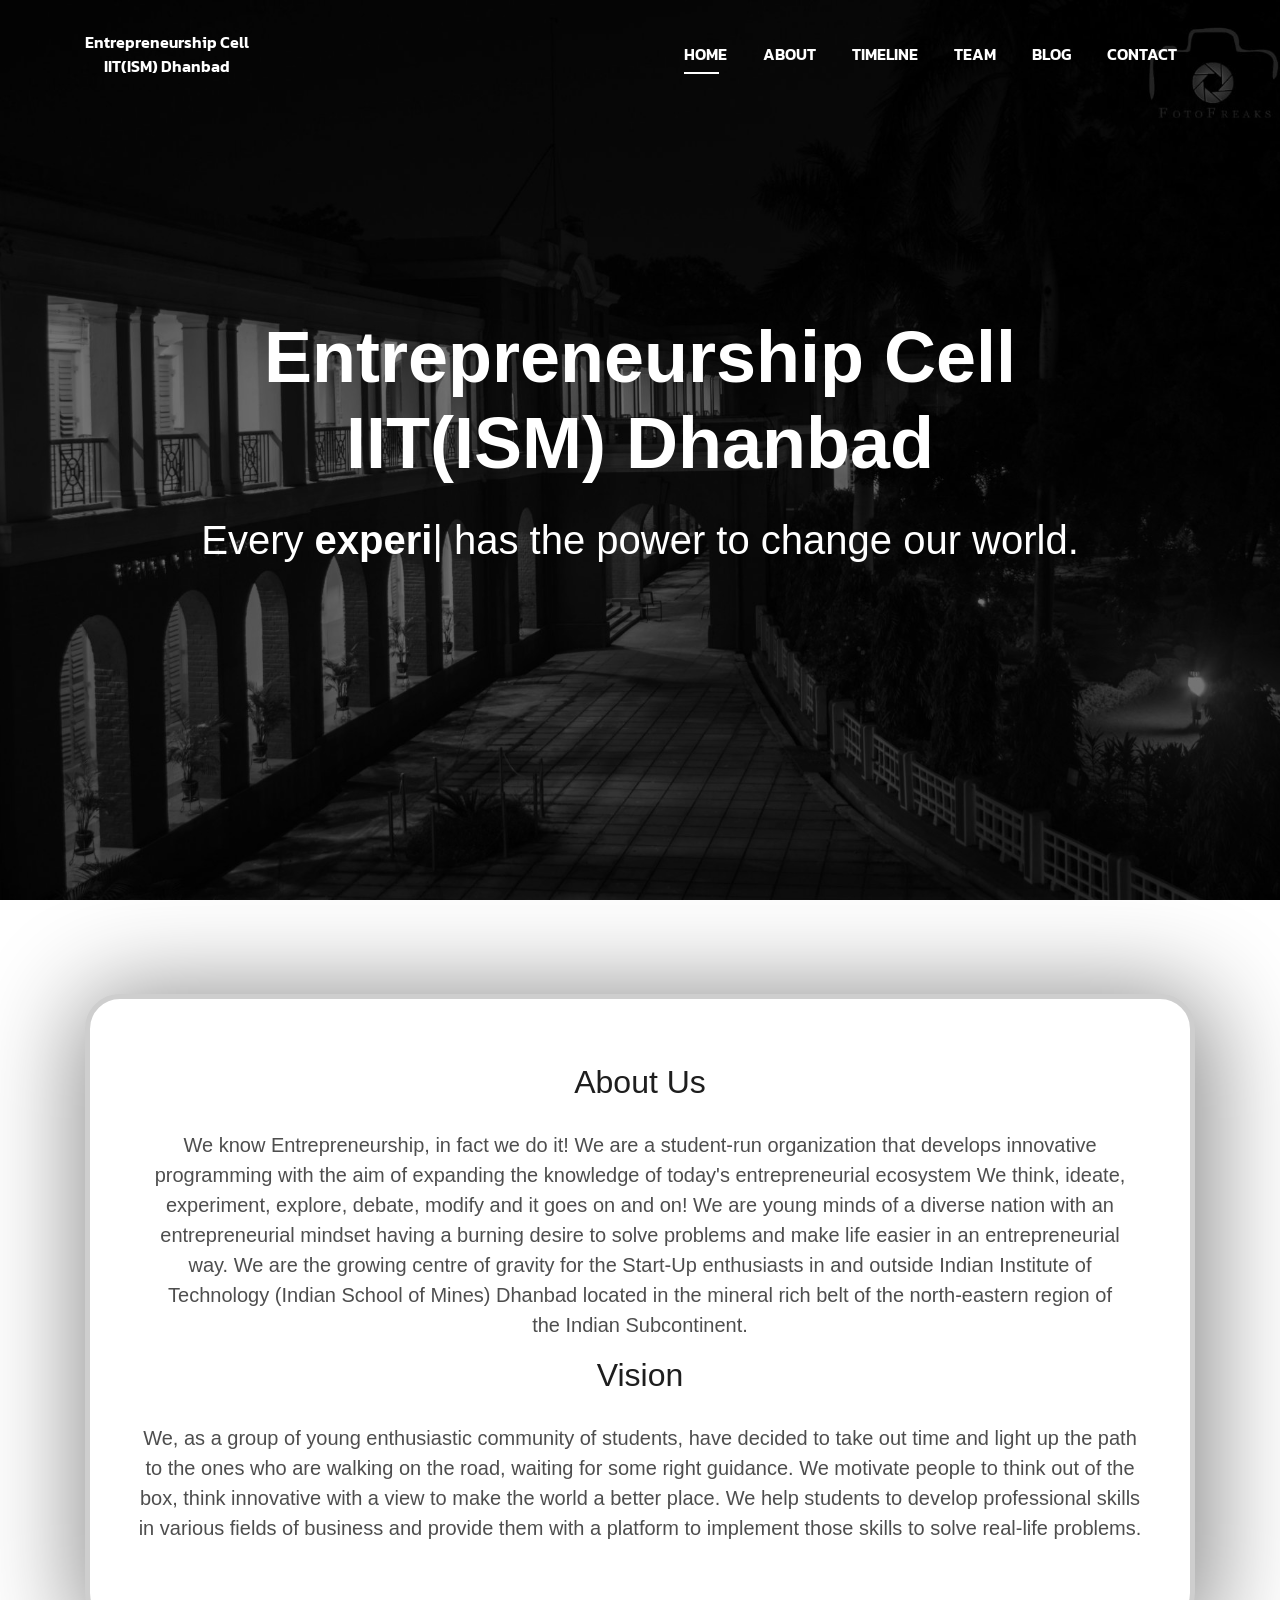
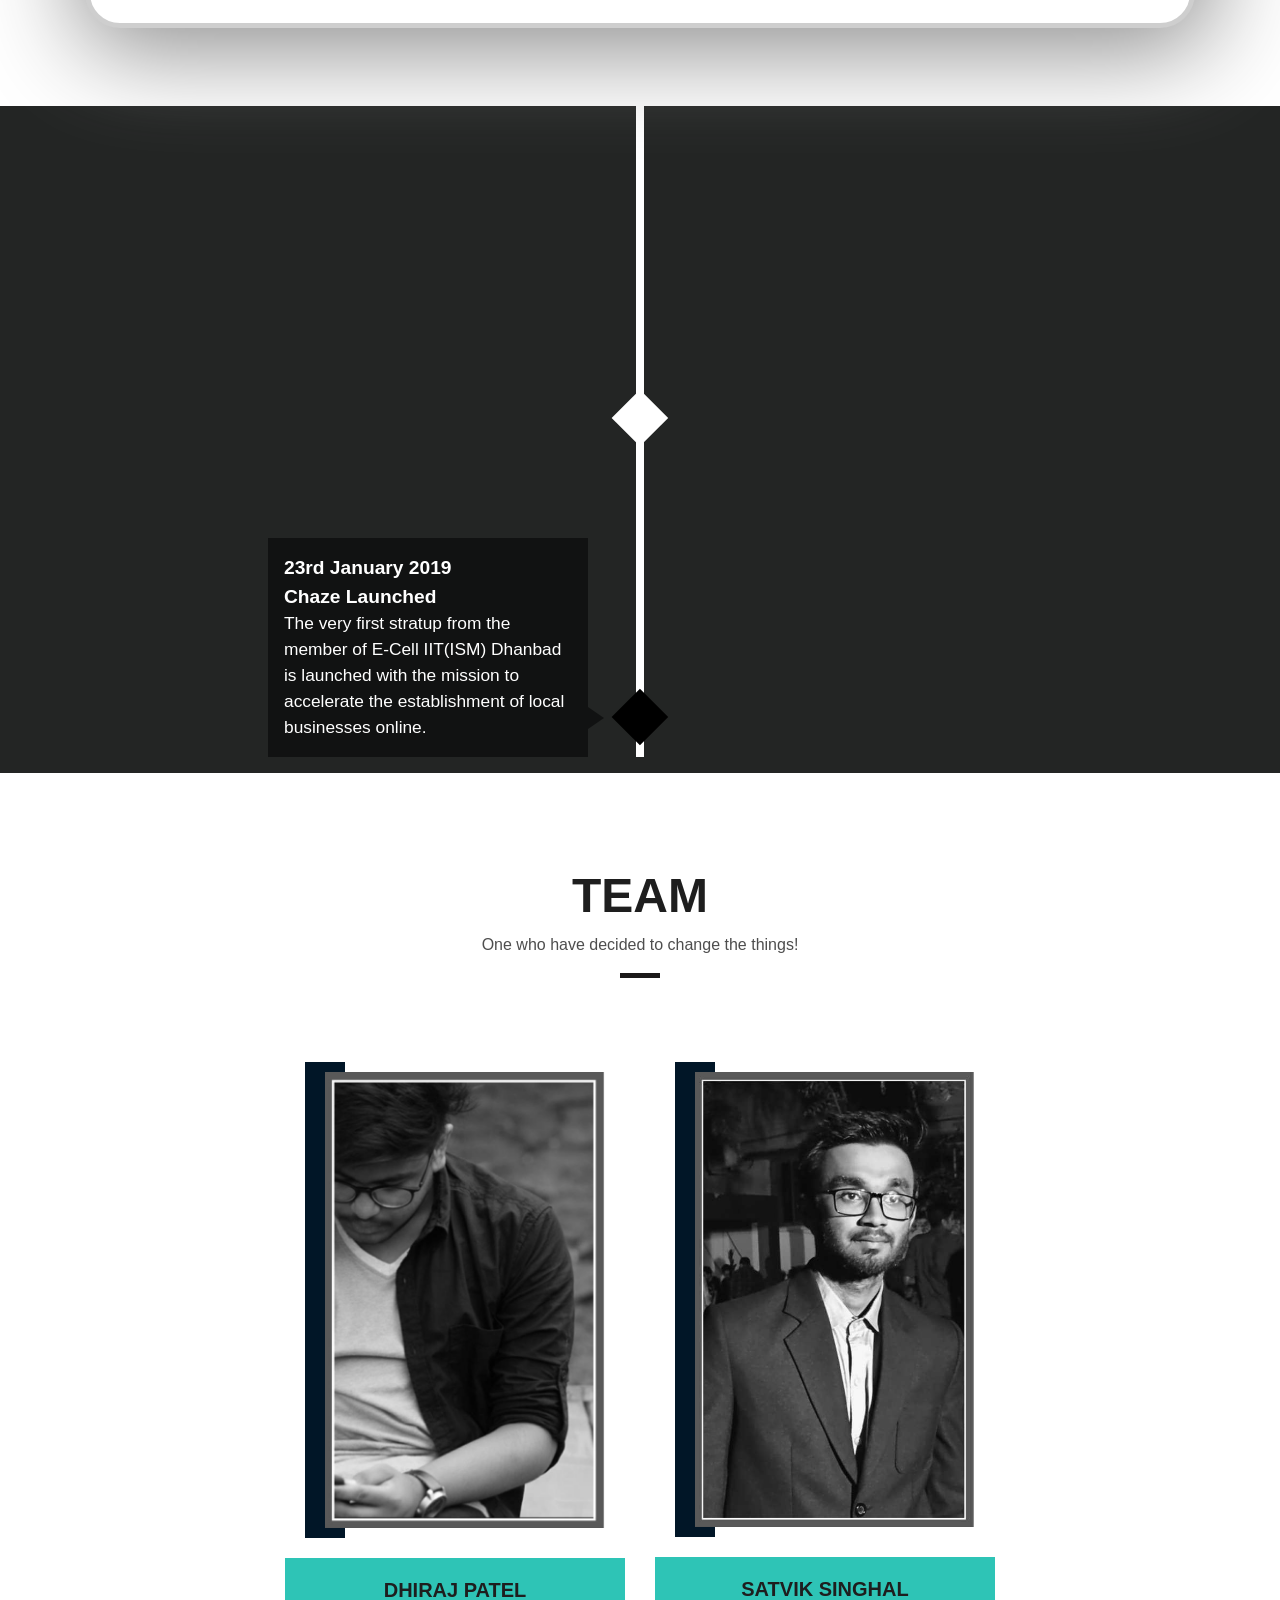
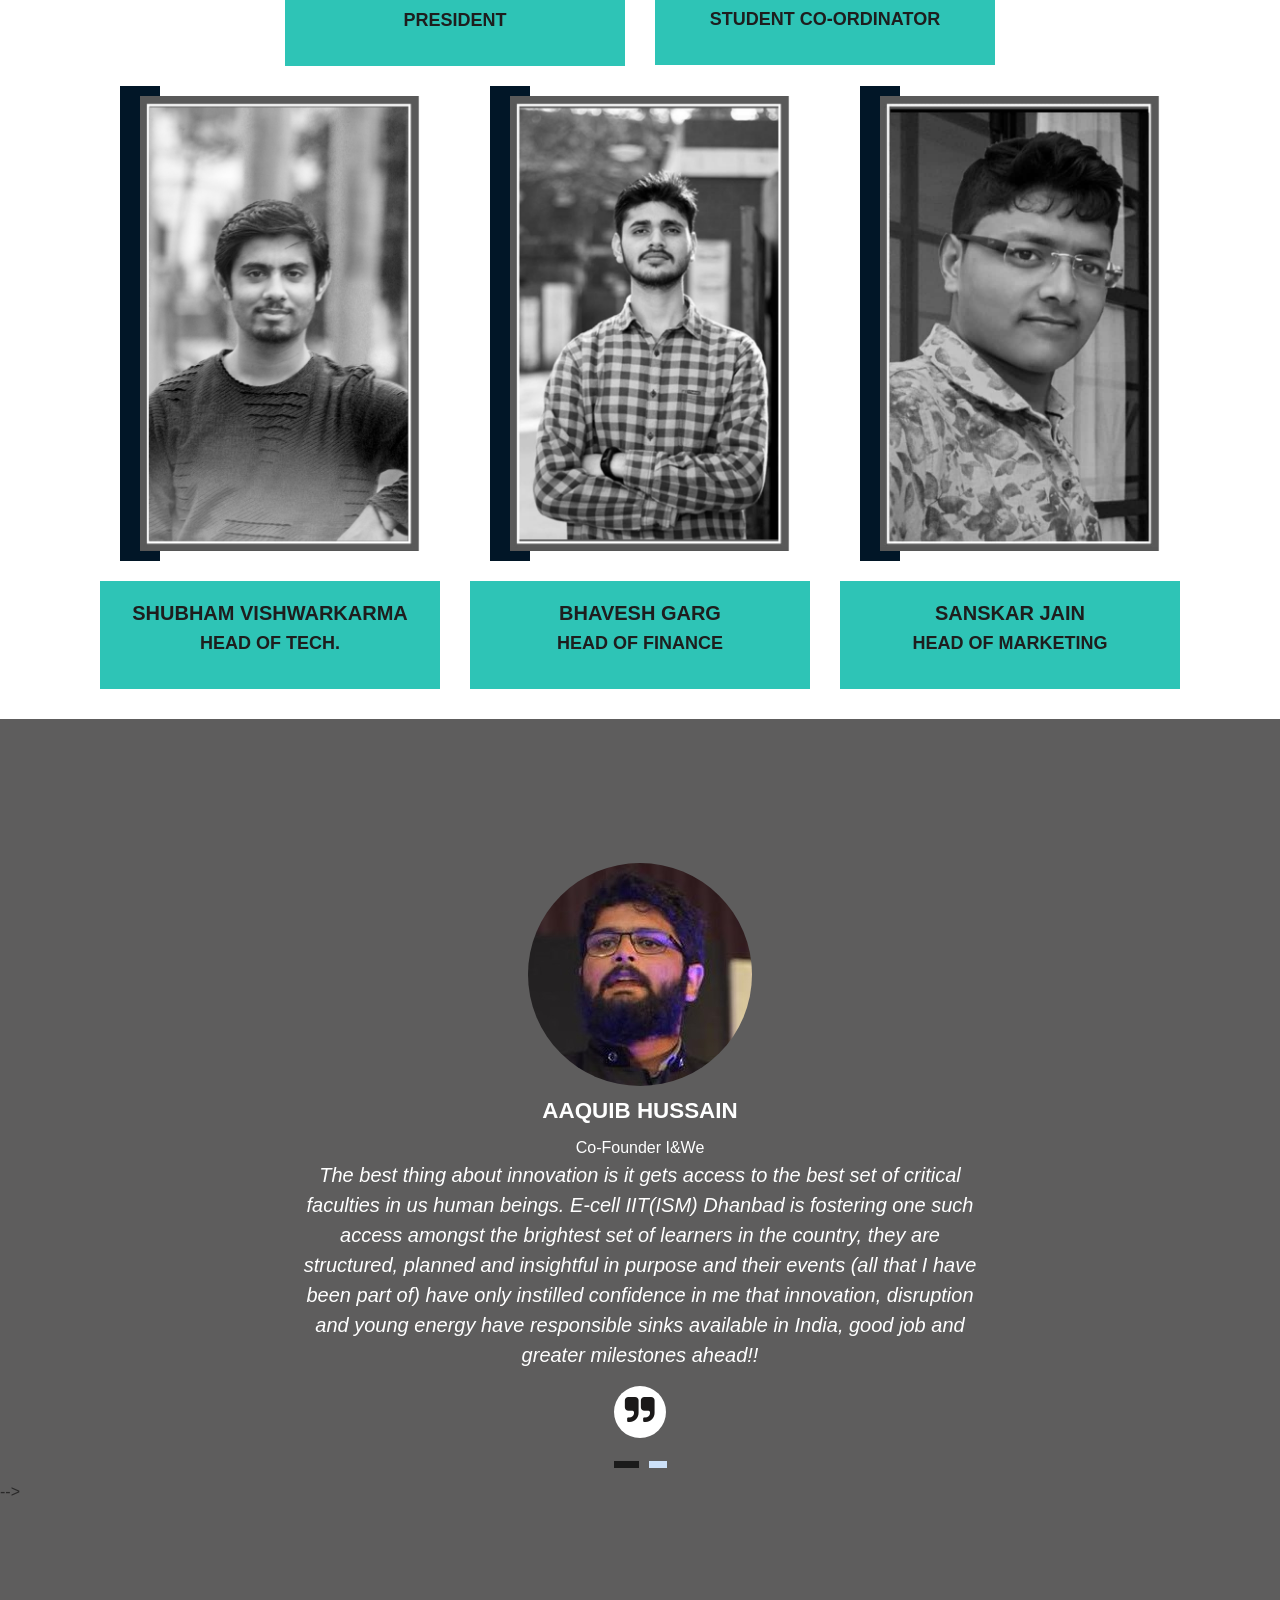
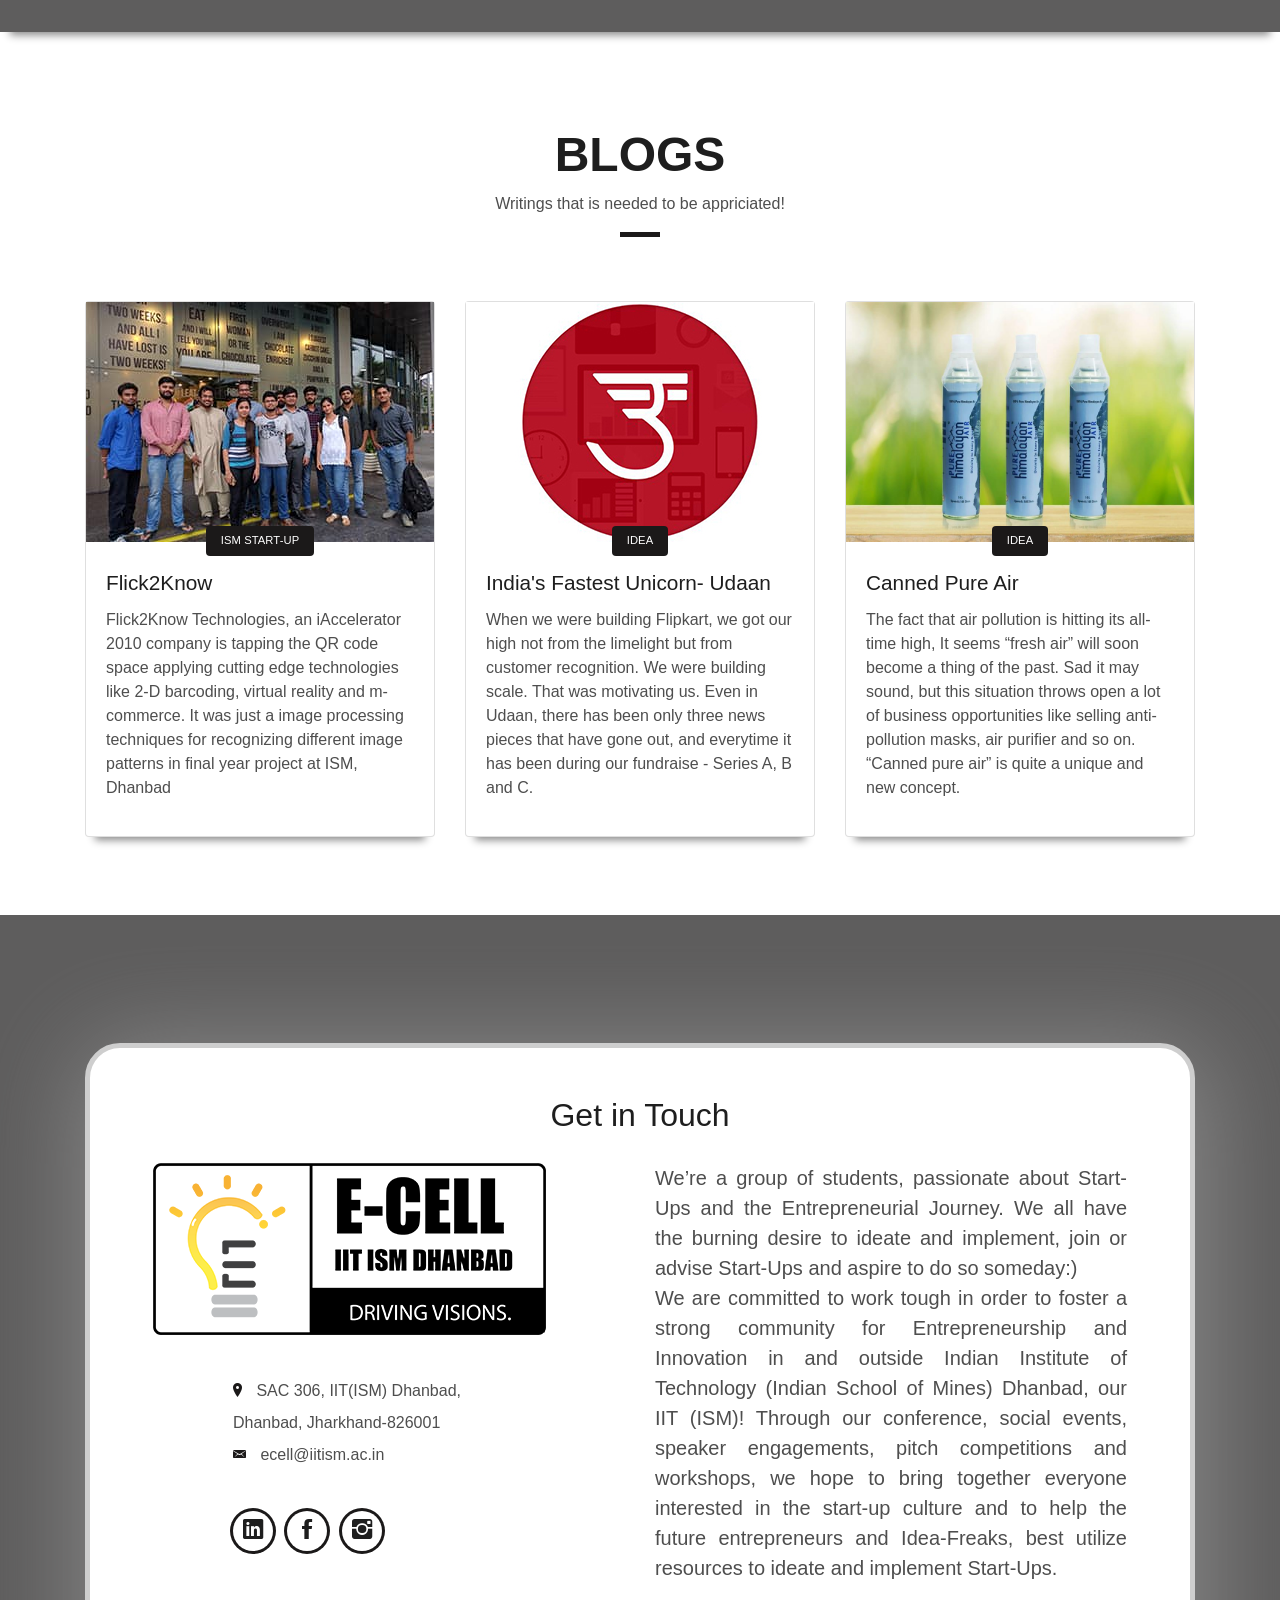
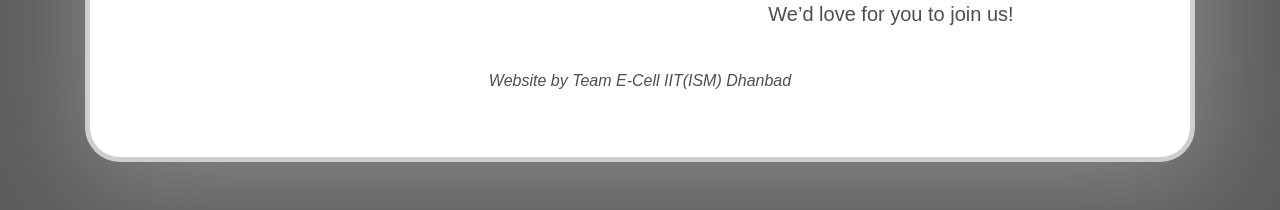
<file: 1.html>
<!DOCTYPE html>
<html lang="en">
<head>
  <meta charset="utf-8">
  <title>E-Cell IIT(ISM) Dhanbad</title>
  <meta content="width=device-width, initial-scale=1.0" name="viewport">
  <meta content="" name="keywords">
  <meta content="" name="description">
  <link href="https://fonts.googleapis.com/css?family=Kanit" rel="stylesheet">
  <link href="img/logo1.jpg" rel="icon">
  <link href="img/apple-touch-icon.png" rel="apple-touch-icon">
  <link href="lib/bootstrap/css/bootstrap.min.css" rel="stylesheet">
  <link href="lib/font-awesome/css/font-awesome.min.css" rel="stylesheet">
  <link href="lib/animate/animate.min.css" rel="stylesheet">
  <link href="lib/ionicons/css/ionicons.min.css" rel="stylesheet">
  <link href="lib/owlcarousel/assets/owl.carousel.min.css" rel="stylesheet">
  <link href="lib/lightbox/css/lightbox.min.css" rel="stylesheet">
  <link href="css/style1.css" rel="stylesheet">


</head>

<body id="page-top">

  <!--/ Nav Star /-->
  <nav class="navbar navbar-b navbar-trans navbar-expand-md fixed-top" id="mainNav">
    <div class="container">
      <a class="navbar-brand js-scroll" href="#page-top">Entrepreneurship Cell<br>IIT(ISM) Dhanbad</a>
      <button class="navbar-toggler collapsed" type="button" data-toggle="collapse" data-target="#navbarDefault"
        aria-controls="navbarDefault" aria-expanded="false" aria-label="Toggle navigation">
        <span></span>
        <span></span>
        <span></span>
      </button>
      <div class="navbar-collapse collapse justify-content-end" id="navbarDefault">
        <ul class="navbar-nav">
          <li class="nav-item">
            <a class="nav-link js-scroll active" href="#home">Home</a>
          </li>
          <li class="nav-item">
            <a class="nav-link js-scroll" href="#about">About</a>
          </li>
          <li class="nav-item">
            <a class="nav-link js-scroll" href="#service">Timeline</a>
          </li>
          <li class="nav-item">
            <a class="nav-link js-scroll" href="#team">Team</a>
          </li>
          <li class="nav-item">
            <a class="nav-link js-scroll" href="#blog">Blog</a>
          </li>
          <li class="nav-item">
            <a class="nav-link js-scroll" href="#contact">Contact</a>
          </li>
        </ul>
      </div>
    </div>
  </nav>
  <!--/ Nav End /-->

  <!--/ Intro Skew Star /-->
  <section id="home">
  <div class="intro route bg-image" style="background-image: url(img/00.jpg)">
    <div class="overlay-itro"></div>
    <div class="intro-content display-table">
      <div class="table-cell">
        <div class="container">
          <!--<p class="display-6 color-d">Hello, world!</p>-->
          <h1 class="intro-title mb-4">Entrepreneurship Cell<br>IIT(ISM) Dhanbad</h1>
          
          <p class="intro-subtitle">Every <span class="text-slider-items">experiment, question, failure, idea</span><strong class="text-slider"></strong> has the power to change our world.</p>
          <!-- <p class="pt-3"><a class="btn btn-primary btn js-scroll px-4" href="#about" role="button">Learn More</a></p> -->
        </div>
      </div>
    </div>
  </div>
</section>
  <!--/ Intro Skew End /-->

  <section id="about" class="about-mf sect-pt4 route">
    <div class="container">
      <div class="row">
        <div class="col-sm-12">
          <div class="box-shadow-full">
            
              <div class="col-md-12">
                <div class="about-me pt-4 pt-md-0">
                  <div class="title-box-2">
                    <h5 class="title-left">
                      About Us
                    </h5>
                  </div>
                  <p class="lead" style="text-align: center;">We know Entrepreneurship, in fact we do it! 
We are a student-run organization that develops innovative programming with the aim of expanding the knowledge of today's entrepreneurial ecosystem We think, ideate, experiment, explore, debate, modify and it goes on and on! We are young minds of a diverse nation with an entrepreneurial mindset having a burning desire to solve problems and make life easier in an entrepreneurial way. We are the growing centre of gravity for the Start-Up enthusiasts in and outside Indian Institute of Technology (Indian School of Mines) Dhanbad located in the mineral rich belt of the north-eastern region of the Indian Subcontinent.

                  </p>
                  
                </div>
              </div>
              <div class="about-me pt-4 pt-md-0">
                  <div class="title-box-2">
                    <h5 class="title-left">
                      Vision
                    </h5>
                  </div>
            
                  <p class="lead" style="text-align: center;">
                   We, as a group of young enthusiastic community of students, have decided to take out time and light up the path to the ones who are walking on the road, waiting for some right guidance. We motivate people to think out of the box, think innovative with a view to make the world a better place. We help students to develop professional skills in various fields of business and provide them with a platform to implement those skills to solve real-life problems.
                  </p>
                </div>
              </div>
            </div>
          </div>
        </div>
      </div>
    </div>
  </section>

  <!--/ Section Services Star /-->
  

      <!--<div class="row">
        <div class="col-md-4">
          <div class="service-box">
            <div class="service-ico">
             <center><img src="img/6.gif" style="border-radius: 50%;"></center>
            </div>
            <div class="service-content">
              <h2 class="s-title">BIZATHON</h2>
              <p class="s-description text-center">
                Bizathon is an flagship event if Techno-Managerial Fiesta of IIT(ISM) Dhanbad with the intention to lighten up the spirit of entrepreneurship. The whole event works on the principle of  LEARN || LAUNCH || NETWORK. Starting from workshops, where one learns the diffrent aspects of entreprenurship. In next stage Person has to make his product and launch it, whole process to be done in 24 hours, and finally come and network with the participants, mentors and exchange your ideas.
              </p>
            </div>
          </div>
        </div>
        <div class="col-md-4">
          <div class="service-box">
            <div class="service-ico">
             <center><img src="img/4.png" style="border-radius: 50%;"></center>
            </div>
            <div class="service-content">
              <h2 class="s-title">E-Summit</h2>
              <p class="s-description text-center">
                E-Summit is an annual flagship event of IIT(ISM) Dhanbad effectuated with the intention to foster entrepreneurial initiatives and activities in the campus to accomplish IIT Dhanbad's mandate of nurturing India's future technopreneurs. Sharing of entrepreneurship endeavour and experiences, discussion of ideas and opportunities will be a profuse learning experience for the active leaders of entrepreneurship in the savant community who can then disperse these ideas further.
              </p>
            </div>
          </div>
        </div>
        <div class="col-md-4">
          <div class="service-box">
            <div class="service-ico">
              <center><img src="img/images.png" style="border-radius: 50%;"></center>
            </div>
            <div class="service-content">
              <h2 class="s-title">TEDx</h2>
              <p class="s-description text-center">
                TEDx IIT(ISM) Dhanbad is a full-day event organized under the aegis of the widely popular TED (Technology, Entertainment and Design) Conferences. Our goal is to bring together luminaries to deliver idea-focused talks on a wide range of subjects, to foster learning and inspiration, and provoke conversations that matter among the bright young minds in the audience. They main aim of TED is to share the Ideas worth spreading. At last isn't this all that matters?
              </p>
            </div>
          </div>
        </div>-->


       
      

<section class="timeline bg-image sect-mt4 route" id="service" style="background-image: url(img/oval.jpg)">

  <ul>
   
    <li>
      <div>
     <time>25th October 2018<br>Bizathon</time>
        1st of its kind Managerial Fiesta of IIT(ISM) Dhanbad in association with CONCETTO'18 organised and successfully executed. Opportunity to meet and work with amazing mentors come alive. E- Cell starts growing it's firm roots!
      </div>
    </li>

    <li>
      <div>
        <time>23rd January 2019<br>
       Chaze Launched</time>
        The very first stratup from the member of E-Cell IIT(ISM) Dhanbad is launched with the mission to accelerate the establishment of local businesses online.
      </div>
    </li>
    <!--<li>
      <div>
        <time>21st January 2019<br>Website Launched</time>
        The communication gap realized due to its only presence on social media; the seed of online presence of E-Cell IIT(ISM) Dhanbad was sowed with pride and the website goes online!
      </div>
    </li>-->
  </ul>
</section>
<script>
  var itemsTimeLine = document.querySelectorAll('.timeline li');
function isElementInViewport(el) {
  var rect = el.getBoundingClientRect();
  return (
    rect.top >= 0 &&
    rect.left >= 0 &&
    rect.bottom <= (window.innerHeight || document.documentElement.clientHeight) &&
    rect.right <= (window.innerWidth || document.documentElement.clientWidth)
  );
}

function addClassVisible() {
  for(var item = 0; item < itemsTimeLine.length; item++) {
    if (isElementInViewport(itemsTimeLine[item])) {
      itemsTimeLine[item].classList.add('is-visible');
    }
  }
}
 
window.addEventListener("load", addClassVisible);
window.addEventListener("scroll", addClassVisible);
</script>
  <!--/ Section Services End /-->

  <!--/ Section Portfolio Star /-->
  <section id="team" class="portfolio-mf sect-pt4 route">
    <div class="container">
      <div class="row">
        <div class="col-sm-12">
          <div class="title-box text-center">
            <h3 class="title-a">
              Team
            </h3>
            <p class="subtitle-a">
              One who have decided to change the things!
            </p>
            <div class="line-mf"></div>
          </div>
        </div>
      </div>
     

   <div class="container">
    <div class="row justify-content-center">
    <div class=" col-md-4 col-sm-6">
            <div class="our-team">
                <div class="team">
                    <div class="pic">
                        <img src="img/11.jpg">
                        <ul class="social-links">
                      <li><a href="https://www.linkedin.com/in/dhiraj-patel-4322a213a/" target="_blank"><i class="ion-social-linkedin"></i></a></li>
                      <li><a href="https://www.facebook.com/dhiraj.patel.5623293" target="_blank"><i class="ion-social-facebook"></i></a></li>
                      <li><a href="https://www.instagram.com/nirvana_attainer/" target="_blank"><i class="ion-social-instagram"></i></a></li>                             
                    </ul>
                    </div>
                </div>
                <div class="team-info">
                    <h3 class="title">Dhiraj Patel</h3>
                    <span class="post">President</span>
                    
                </div>
            </div>
        </div>

            <div class="col-md-4 col-sm-6">
            <div class="our-team">
                <div class="team">
                    <div class="pic">
                        <img src="img/7.jpg">
                         <ul class="social-links">
                     <li><a href="https://www.linkedin.com/in/satviksinghal/" target="_blank"><i class="ion-social-linkedin"></i></a></li>
                      <li><a href="https://www.facebook.com/satvik.singhal" target="_blank"><i class="ion-social-facebook"></i></a></li>
                      <li><a href="#team" target="_blank"><i class="ion-social-instagram"></i></a></li>                               
                    </ul>
                    </div>
                </div>
                <div class="team-info">
                    <h3 class="title">Satvik Singhal</h3>
                    <span class="post">Student Co-Ordinator</span>
                    
                </div>
            </div>
        </div>
      </div>
    </div>
<div class="container">
    <div class="row justify-content-center">
            <div class="col-md-4 col-sm-6">
            <div class="our-team">
                <div class="team">
                    <div class="pic">
                        <img src="img/10.jpg">
                          <ul class="social-links">
                      <li><a href="https://www.linkedin.com/in/shubham-vishwakarma/" target="_blank"><i class="ion-social-linkedin"></i></a></li>
                      <li><a href="https://www.facebook.com/smartyboy3050" target="_blank"><i class="ion-social-facebook"></i></a></li>
                      <li><a href="https://www.instagram.com/shubham._vishwakarma/" target="_blank"><i class="ion-social-instagram"></i></a></li>                            
                    </ul>                    
                    </div>
                </div>
                <div class="team-info">
                    <h3 class="title">Shubham&nbspVishwarkarma</h3>
                    <span class="post">Head of Tech.</span>
                    
                </div>
            </div>
        </div>

            <div class="col-md-4 col-sm-6">
            <div class="our-team">
                <div class="team">
                    <div class="pic">
                        <img src="img/8.jpg">
                         <ul class="social-links">
                      <li><a href="https://www.linkedin.com/in/bhavesh-garg-697a19132/" target="_blank"><i class="ion-social-linkedin"></i></a></li>
                      <li><a href="https://www.facebook.com/bhavesh.garg.509" target="_blank"><i class="ion-social-facebook"></i></a></li>
                      <li><a href="https://www.instagram.com/bgboy009/" target="_blank"><i class="ion-social-instagram"></i></a></li>                              
                    </ul>
                    </div>
                </div>
                <div class="team-info">
                    <h3 class="title">Bhavesh Garg</h3>
                    <span class="post">Head of Finance</span>
                    
                </div>
            </div>
        </div>

 
        <div align="centre" class="col-md-4 col-sm-6">
            <div class="our-team">
                <div class="team">
                    <div class="pic">
                        <img src="img/9.jpg">
                        <ul class="social-links">
                      <li><a href="https://www.linkedin.com/in/sanskar-jain-3129ab142/" target="_blank"><i class="ion-social-linkedin"></i></a></li>
                      <li><a href="https://www.facebook.com/sanskar.jain.39" target="_blank"><i class="ion-social-facebook"></i></a></li>
                      <li><a href="https://www.instagram.com/sanskarjain1997/" target="_blank"><i class="ion-social-instagram"></i></a></li>                      
                    </ul>
                    </div>
                </div>
                <div class="team-info">
                    <h3 class="title">Sanskar Jain</h3>
                    <span class="post">Head of Marketing</span>
                    
                </div>
            </div>
        </div>
    </div>
</div>
      </div>
    </div>
  </section>
  <!--/ Section Portfolio End /-->
  

  <!--/ Section Testimonials Star /-->
  <div class="testimonials paralax-mf bg-image" style="background-image: url(img/bg1.jpg)">
    <div class="overlay-mf"></div>
    <div class="container">
      <div class="row">
        <div class="col-md-12">
          <div id="testimonial-mf" class="owl-carousel owl-theme">
            <div class="testimonial-box">
              <div class="author-test">
                <img src="img/1.jpg" alt="" class="rounded-circle b-shadow-a">
                <span class="author">Aaquib Hussain</span>
                <span >Co-Founder I&We</span>
              </div>
              <div class="content-test">
                <p class="description lead">
                  <i>The best thing about innovation is it gets access to the best set of critical faculties in us human beings. E-cell IIT(ISM) Dhanbad is fostering one such access amongst the brightest set of learners in the country, they are structured, planned and insightful in purpose and their events (all that I have been part of) have only instilled confidence in me that innovation, disruption and young energy have responsible sinks available in India, good job and greater milestones ahead!!</i>
                </p>
                <span class="comit"><i class="fa fa-quote-right"></i></span>
              </div>
            </div>
            <div class="testimonial-box">
              <div class="author-test">
                <img src="img/2.jpg" alt="" class="rounded-circle b-shadow-a">
                <span class="author">Suraj Juneja</span>
                <span>CEO Level Nine Media Pvt. Ltd.</span>
              </div>
              <div class="content-test">
                <p class="description lead">
                <i>Now that the entrepreneurial bug has bitten you, make sure the fire keeps burning! It was a pleasure being with all you bright young minds, keep shining! Thank you all for having me</i>
                </p>
                <span class="comit"><i class="fa fa-quote-right"></i></span>
              </div>
            </div>
          </div>
        </div>
      </div>
    </div>-->
  </div>

  <!--/ Section Blog Star /-->
  <section id="blog" class="blog-mf sect-pt4 route">
    <div class="container">
      <div class="row">
        <div class="col-sm-12">
          <div class="title-box text-center">
            <h3 class="title-a">
              Blogs
            </h3>
            <p class="subtitle-a">
              Writings that is needed to be appriciated!
            </p>
            <div class="line-mf"></div>
          </div>
        </div>
      </div>
      <div class="row">

        <div class="col-md-4">
          <div class="card card-blog">
            <div class="card-img">
              <a href="https://yourstory.com/2013/10/flick2know-story/?fbclid=IwAR1aociGIteM3zvGsTjk6AVYe-x4Av8QlYVlW41uuaA67HvpRowZcNf7SgI" target="_blank"><img src="img/post-3.jpg" alt="" class="img-fluid"></a>
            </div>
            <div class="card-body">
              <div class="card-category-box">
                <div class="card-category">
                  <h6 class="category">ISM Start-Up</h6>
                </div>
              </div>
              <h3 class="card-title"><a href="https://yourstory.com/2013/10/flick2know-story/?fbclid=IwAR1aociGIteM3zvGsTjk6AVYe-x4Av8QlYVlW41uuaA67HvpRowZcNf7SgI" target="_blank">Flick2Know</a></h3>
              <p class="card-description">
                Flick2Know Technologies, an iAccelerator 2010 company is tapping the QR code space applying cutting edge technologies like 2-D barcoding, virtual reality and m-commerce. It was just a image processing techniques for recognizing different image patterns in final year project at ISM, Dhanbad
              </p>
            </div>            
          </div>
        </div>

         <div class="col-md-4">
          <div class="card card-blog">
            <div class="card-img">
              <a href="https://yourstory.com/2018/10/behind-26-months-8-years-grit-hardwork-got-us-unicorn-status-sujeet-kumar-co-founder-udaan/" target="_blank"><img src="img/post-2.jpg" alt="" class="img-fluid"></a>
            </div>
            <div class="card-body">
              <div class="card-category-box">
                <div class="card-category">
                  <h6 class="category">Idea</h6>
                </div>
              </div>
              <h3 class="card-title"><a href="https://yourstory.com/2018/10/behind-26-months-8-years-grit-hardwork-got-us-unicorn-status-sujeet-kumar-co-founder-udaan/" target="_blank">India's Fastest Unicorn- Udaan</a></h3>
              <p class="card-description">
                When we were building Flipkart, we got our high not from the limelight but from customer recognition. We were building scale. That was motivating us. Even in Udaan, there has been only three news pieces that have gone out, and everytime it has been during our fundraise - Series A, B and C.
              </p>
            </div>            
          </div>
        </div>
         
         <div class="col-md-4">
          <div class="card card-blog">
            <div class="card-img">
              <a href="https://www.indiatoday.in/trending-news/story/delhi-air-too-bad-for-you-now-you-can-buy-fresh-air-in-a-bottle-1400390-2018-12-01" target="_blank"><img src="img/post-1.jpg" alt="" class="img-fluid"></a>
            </div>
            <div class="card-body">
              <div class="card-category-box">
                <div class="card-category">
                  <h6 class="category">Idea</h6>
                </div>
              </div>
              <h3 class="card-title"><a href="https://www.indiatoday.in/trending-news/story/delhi-air-too-bad-for-you-now-you-can-buy-fresh-air-in-a-bottle-1400390-2018-12-01" target="_blank">Canned Pure Air</a></h3>
              <p class="card-description">
                The fact that air pollution is hitting its all-time high, It seems “fresh air” will soon become a thing of the past. Sad it may sound, but this situation throws open a lot of business opportunities like selling anti-pollution masks, air purifier and so on. “Canned pure air” is quite a unique and new concept. 
              </p>
            </div>            
          </div>
        </div>

      </div>
      </div>
    </div>
  </section>
  <!--/ Section Blog End /-->

  <!--/ Section Contact-Footer Star /-->
  <section  id="contact" class="paralax-mf footer-paralax bg-image sect-mt4 route" style="background-image: url(img/002.jpg)">
    <div class="overlay-mf"></div>
    <div class="container">
      <div class="row">
        <div class="col-sm-12">
          <div class="contact-mf">
            <div class="box-shadow-full">
              <div class="title-box-2 pt-4 pt-md-0">
                    <h5 class="title-left">
                      Get in Touch
                    </h5>
                  </div>
                  
                  <dir class="container">
              <div class="row justify-content-center">
                <div class="col-md-6">
                  <a class="js-scroll" href="#home"><img src="img/logo2.png" class="img-fluid"></a>
                  <div class="more-info">
                    <p><br>
                    <ul class="list-ico">
                      <li><span class="ion-ios-location"></span>  SAC 306, IIT(ISM) Dhanbad,<br>   Dhanbad, Jharkhand-826001</li>
                      <li><span class="ion-email"></span> ecell@iitism.ac.in</li>
                    </ul>
                  </p>
                  </div>
                  <div class="socials">
                    <ul>
                      <li><a href="https://www.linkedin.com/company/entrepreneurship-cell-iit-ism-dhanbad/" target="_blank"><span class="ico-circle"><i class="ion-social-linkedin"></i></span></a></li>
                      <li><a href="https://www.facebook.com/ecelliitism/" target="_blank"><span class="ico-circle"><i class="ion-social-facebook"></i></span></a></li>
                      <li><a href="https://www.instagram.com/ecell_iitism_dhanbad/" target="_blank"><span class="ico-circle"><i class="ion-social-instagram"></i></span></a></li>                      
                    </ul>
                  </div>
                  <div>
                      
                  </div>
                </div>
                <div class="col-md-6">
                  <p class="lead" style="text-align:justify;">
                      We’re a group of students, passionate about Start-Ups and the Entrepreneurial Journey. We all have the burning desire to ideate and implement, join or advise Start-Ups and aspire to do so someday:)<br>We are committed to work tough in order to foster a strong community for Entrepreneurship and Innovation in and outside Indian Institute of Technology (Indian School of Mines) Dhanbad, our IIT (ISM)! Through our conference, social events, speaker engagements, pitch competitions and workshops, we hope to bring together everyone interested in the start-up culture and to help the future entrepreneurs and Idea-Freaks, best utilize resources to ideate and implement Start-Ups. <br>

                    </p>
                   <p class="lead" style="text-align:center;"> We’d love for you to join us!</p>
                  </div>
                </div>

      <p style="text-align: center;"><br><i>Website by Team E-Cell IIT(ISM) Dhanbad</i></p>
              </div>
            </div>
          </div>
        </div>
      </div>
    </div>

  </section>
  <!--/ Section Contact-footer End /-->

  <a href="#" class="back-to-top"><i class="fa fa-chevron-up"></i></a>


  <!-- JavaScript Libraries -->
  <script src="lib/jquery/jquery.min.js"></script>
  <script src="lib/jquery/jquery-migrate.min.js"></script>
  <script src="lib/popper/popper.min.js"></script>
  <script src="lib/bootstrap/js/bootstrap.min.js"></script>
  <script src="lib/easing/easing.min.js"></script>
  <script src="lib/counterup/jquery.waypoints.min.js"></script>
  <script src="lib/counterup/jquery.counterup.js"></script>
  <script src="lib/owlcarousel/owl.carousel.min.js"></script>
  <script src="lib/lightbox/js/lightbox.min.js"></script>
  <script src="lib/typed/typed.min.js"></script>
  <script src="js/main.js"></script>

</body>
</html>
</file>
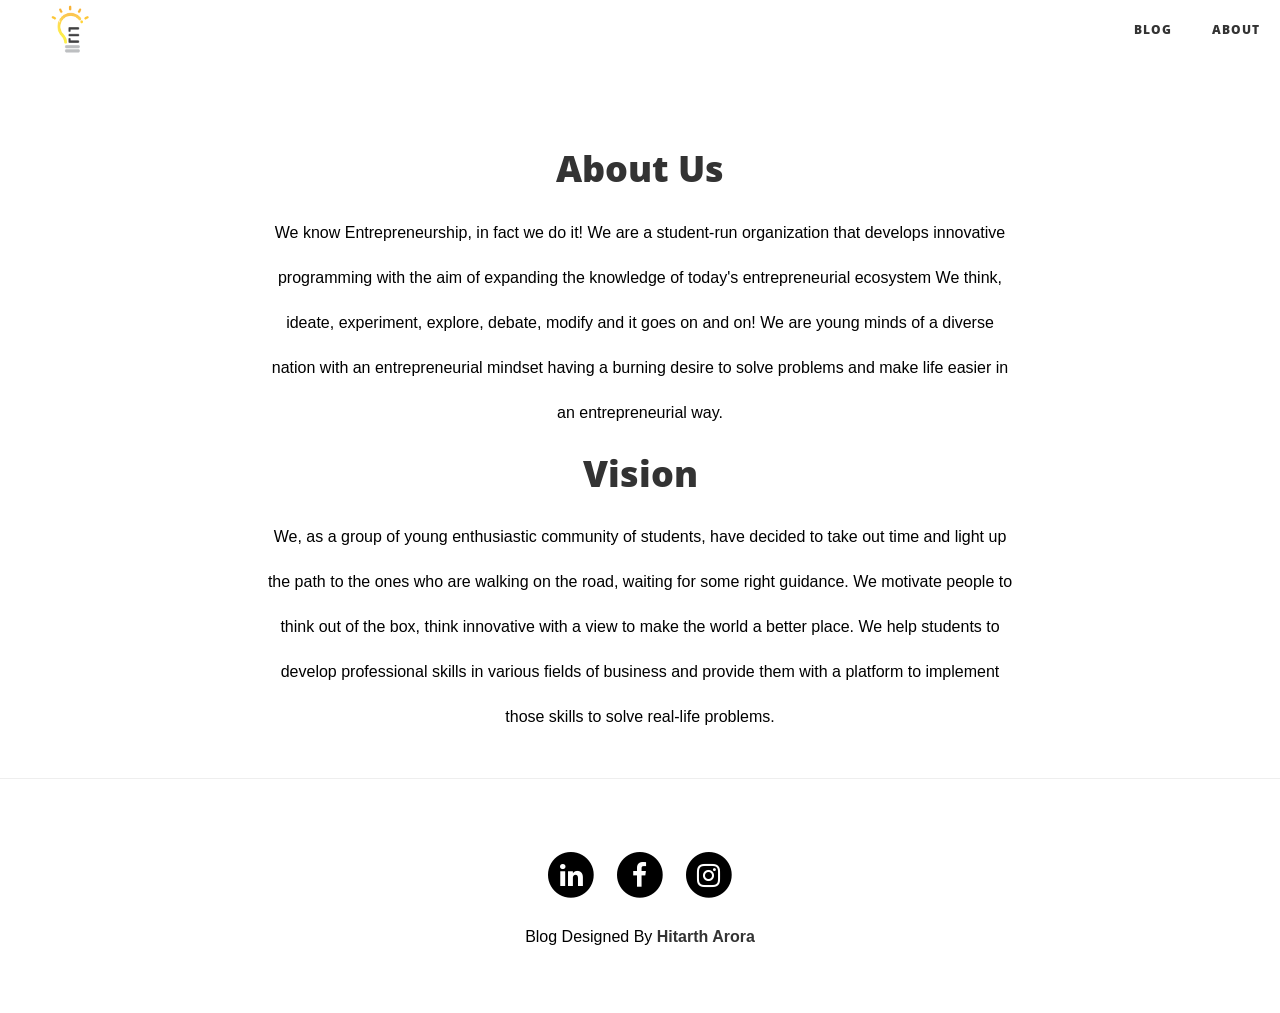
<file: about.html>
<!DOCTYPE html>
<html lang="en">

<head>

    <meta charset="utf-8">
    <meta http-equiv="X-UA-Compatible" content="IE=edge">
    <meta name="viewport" content="width=device-width, initial-scale=1">
    <meta name="description" content="">
    <meta name="author" content="">
    <link href="img/logo3.png" rel="icon">
    <title>About E-Cell IIT-ISM</title>

    <link href="css/bootstrap.min.css" rel="stylesheet">

    <link href="lib/font-awesome/css/font-awesome.min.css" rel="stylesheet">
    
    <link href="css/clean-blog.min.css" rel="stylesheet">


    <link href='https://fonts.googleapis.com/css?family=Lora:400,700,400italic,700italic' rel='stylesheet' type='text/css'>
    <link href='https://fonts.googleapis.com/css?family=Open+Sans:300italic,400italic,600italic,700italic,800italic,400,300,600,700,800' rel='stylesheet' type='text/css'>
   
    <!-- Global site tag (gtag.js) - Google Analytics -->
<script async src="https://www.googletagmanager.com/gtag/js?id=UA-150729139-1"></script>
<script>
  window.dataLayer = window.dataLayer || [];
  function gtag(){dataLayer.push(arguments);}
  gtag('js', new Date());

  gtag('config', 'UA-150729139-1');
</script>

   

</head>

<body>
    <nav class="navbar navbar-default navbar-custom navbar-fixed-top">
        <a href="http://ecelliitism.org/"><img src="img/logo3.png" height="52" width="42" align="left" style=" margin-left: 5rem;margin-top:0.4rem;float:left;align:left;"></a>
        <div class="container-fluid">
           
            <div class="navbar-header page-scroll">
                <button type="button" class="navbar-toggle" data-toggle="collapse" data-target="#bs-example-navbar-collapse-1">
                    <span class="sr-only">Toggle navigation</span>
                    Menu <i class="fa fa-bars"></i>
                </button>
                
            </div>
            <div class="collapse navbar-collapse" id="bs-example-navbar-collapse-1">
                <ul class="nav navbar-nav navbar-right">
                        
                    <li>
                        <a href="blogs.html" style="color: #333">Blog</a>
                    </li>
                    <li>
                        <a href="about.html" style="color: #333">About</a>
                    </li>
                    
                </ul>
            </div>
           </div>
        </nav>

    <header class="intro-header" style="background-image: url('img/52.jpg'); opacity:0.95; magin-left:8rem">
        
    </header>
    <center>
    <div class="container">
        <div class="row">
            <div class="col-lg-8 col-lg-offset-2 col-md-10 col-md-offset-1">
             <h1><br><br>About Us</h1><font size="3rem" color="black">
We know Entrepreneurship, in fact we do it!
We are a student-run organization that develops innovative programming with the aim of expanding the knowledge of today's entrepreneurial ecosystem We think, ideate, experiment, explore, debate, modify and it goes on and on! We are young minds of a diverse nation with an entrepreneurial mindset having a burning desire to solve problems and make life easier in an entrepreneurial way.</font>

<p line-height="3pt"><h1>Vision</h1><font size="3rem" color="black">
We, as a group of young enthusiastic community of students, have decided to take out time and light up the path to the ones who are walking on the road, waiting for some right guidance. We motivate people to think out of the box, think innovative with a view to make the world a better place. We help students to develop professional skills in various fields of business and provide them with a platform to implement those skills to solve real-life problems.</font>
                </p>
            </div>
        </div>
    </div>
</center>
    <hr>
    <footer>
        <div class="container">
            <div class="row">
                <div class="col-lg-8 col-lg-offset-2 col-md-10 col-md-offset-1">
                    <ul class="list-inline text-center" style="font-size: 2rem;">
                        <li>
                            <a href="https://www.linkedin.com/mwlite/company/14490448" target="_blank">

                                <font color="black">
                                <span class="fa-stack fa-lg">
                                    <i class="fa fa-circle fa-stack-2x"></i>
                                    <i class="fa fa-linkedin fa-stack-1x fa-inverse"></i>
                                </span>
                                </font>
                            </a>
                        </li>
                        <li>
                            <a href="https://www.facebook.com/ecelliitism/" target="_blank">

                                <font color="black">
                                <span class="fa-stack fa-lg">
                                    <i class="fa fa-circle fa-stack-2x"></i>
                                    <i class="fa fa-facebook fa-stack-1x fa-inverse"></i>
                                </span>
                                </font>
                            </a>
                        </li>
                        <li>
                            <a href="https://www.instagram.com/ecell_iitism/?hl=en" target="_blank">

                                <font color="black">
                                <span class="fa-stack fa-lg">
                                    <i class="fa fa-circle fa-stack-2x"></i>
                                    <i class="fa fa-instagram fa-stack-1x fa-inverse"></i>
                                </span>
                                </font>
                            </a>
                        </li>
                    </ul>
                  
                </div>
            </div>
        </div>

        <center>
        <font size="3rem" weight="150" color="black" align="center">Blog Designed By <a href="https://www.github.com/HitarthArora" target="_blank"><b>Hitarth Arora</b><br></a>
                            
        </center>
    </footer>

    <script src="js/blogs/jquery.min.js"></script>
    <script src="js/blogs/bootstrap.min.js"></script>
    <script src="js/blogs/jqBootstrapValidation.js"></script>
    <script src="js/blogs/contact_me.js"></script>
    <script src="js/blogs/clean-blog.min.js"></script>
</body>

</html>
</file>
<file: css/style1.css>
body {
  background-color: #fff;
  color: #4e4e4e;
}

h1,
h2,
h3,
h4,
h5,
h6 {
  color: #1e1e1e;
}

a {
  color: #1e1e1e;
  transition: all 0.5s ease-in-out;
}

a:hover {
  color: #1b1919;
  text-decoration: none;
  transition: all 0.5s ease-in-out;
}

.p-r {
  position: relative;
}

.color-a {
  color: #1b1919;
}

.color-d {
  color: #f5f5f5;
}

.color-text-a {
  color: #4e4e4e;
}

.box-shadow,
.paralax-mf,
.service-box,
.work-box,
.card-blog {
  box-shadow: 0 13px 8px -10px #888888;
}

.box-shadow-a,
.button:hover {
  box-shadow: 0 0 0 4px #cde1f8;
}

.display-5 {
  font-size: 2.5rem;
  font-weight: 300;
  line-height: 1.1;
}

.display-6 {
  font-size: 2rem;
  font-weight: 300;
  line-height: 1.1;
}

.avatar {
  width: 32px;
  height: 32px;
  margin-right: 4px;
  overflow: hidden;
}

.bg-image {
  background-repeat: no-repeat;
  background-attachment: fixed;
  background-size: cover;
  background-position: center center;
}

.overlay-mf {
  background-color: #1b1919;
}

.overlay-mf {
  position: absolute;
  top: 0;
  left: 0px;
  padding: 0;
  height: 100%;
  width: 100%;
  opacity: .7;
}

.paralax-mf {
  position: relative;
  padding: 8rem 0;
}

.display-table {
  width: 100%;
  height: 100%;
  display: table;
}

.table-cell {
  display: table-cell;
  vertical-align: middle;
}

/*--/ Sections /--*/

.sect-4 {
  padding: 4rem 0;
}

.sect-pt4 {
  padding-top: 4rem;
  margin: 30px;
}


/*--/ Title s /--*/

.title-s {
  font-weight: 600;
  color: #1e1e1e;
  font-size: 1.1rem;
}

/*--/ Title A /--*/

.title-box {
  margin-bottom: 4rem;
}

.title-a {
  font-size: 3rem;
  font-weight: bold;
  text-transform: uppercase;
}

.subtitle-a {
  color: #4e4e4e;
}

.line-mf {
  width: 40px;
  height: 5px;
  background-color: #1b1919;
  margin: 0 auto;
}

/*--/ Title Left /--*/

.title-box-2 {
  margin-bottom: 1.8rem;
}

.title-left {
  font-size: 2rem;
  position: relative;
  text-align: center;
}



/*------/ Box /------*/

.box-pl2 {
  padding-left: 2rem;
}

.box-shadow-full {
  padding: 3rem 1.25rem;
  position: relative;
  background-color: #fff;
  margin-bottom: 3rem;
  z-index: 2;
  box-shadow: 5px 10px 100px 10px #888888;
  border-radius: 35px;
  border: 25px;
 border:5px solid #cecece;
}

/*------/ Socials /------*/

.socials {
  padding: 1.5rem 0;
}

.socials ul li {
  display: inline-block;
}

.socials .ico-circle {
  height: 40px;
  width: 40px;
  font-size: 1.7rem;
  border-radius: 50%;
  line-height: 1.4;
  margin: 0 10px 0 0;
  box-shadow: 0 0 0 3px #1b1919;
  transition: all 500ms ease;
}

.socials .ico-circle:hover {
  background-color: #1b1919;
  color: #fff;
  box-shadow: 0 0 0 3px #cde1f8;
  transition: all 500ms ease;
}
@media (max-width: 350px){
  .socials .ico-circle {
  height: 35px;
  width: 35px;
  font-size: 1.5rem;
  border-radius: 50%;
  line-height: 1.4;
  margin: 0 10px 0 0;
  box-shadow: 0 0 0 3px #1b1919;
  transition: all 500ms ease;
}
}


/*------/ Ul resect /------*/

.ul-resect,
.socials ul,
.list-ico,
.blog-wrapper .post-meta ul,
.box-comments .list-comments,
.widget-sidebar .list-sidebar,
.widget-tags ul {
  list-style: none;
  padding-left: 0;
  margin-bottom: 0;
  margin-left: 80px;
}

.list-ico {
  line-height: 2;
  margin-left: 80px; 
}

.list-ico span {
  color: #1b1919;
  margin-right: 10px;
}

/*------/ Ico Circle /------*/

.ico-circle {
  height: 100px;
  width: 100px;
  font-size: 2rem;
  border-radius: 50%;
  line-height: 1.55;
  margin: 0 auto;
  text-align: center;
  box-shadow: 0 0 0 10px #1b1919;
  display: block;
}

/*------/ Owl Carousel /------*/

.owl-theme .owl-dots {
  text-align: center;
  margin-top: 18px;
}

.owl-theme .owl-dots .owl-dot {
  display: inline-block;
}

.owl-theme .owl-dots .owl-dot span {
  width: 18px;
  height: 7px;
  margin: 5px 5px;
  background: #cde1f8;
  border: 0px solid #cde1f8;
  display: block;
  transition: all 0.6s ease-in-out;
  cursor: pointer;
}

.owl-theme .owl-dots .owl-dot:hover span {
  background-color: #cde1f8;
}

.owl-theme .owl-dots .owl-dot.active span {
  background-color: #1B1B1B;
  width: 25px;
}

/*--/ Scrolltop s /--*/

.scrolltop-mf {
  position: relative;
  display: none;
}

.scrolltop-mf span {
  z-index: 999;
  position: fixed;
  width: 42px;
  height: 42px;
  background-color: #1b1919;
  opacity: .7;
  font-size: 1.6rem;
  line-height: 1.5;
  text-align: center;
  color: #fff;
  top: auto;
  left: auto;
  right: 30px;
  bottom: 50px;
  cursor: pointer;
  border-radius: 50%;
}

/* Back to top button */

.back-to-top {
  position: fixed;
  display: none;
  background: #1b1919;
  color: #fff;
  width: 44px;
  height: 44px;
  text-align: center;
  line-height: 1;
  font-size: 16px;
  border-radius: 50%;
  right: 15px;
  bottom: 15px;
  transition: background 0.5s;
  z-index: 11;
}

.back-to-top i {
  padding-top: 12px;
  color: #fff;
}

/* Prelaoder */

#preloader {
  position: fixed;
  top: 0;
  left: 0;
  right: 0;
  bottom: 0;
  z-index: 9999;
  overflow: hidden;
  background: #000000;
}

#preloader:before {
  content: "";
  position: fixed;
  top: calc(50% - 30px);
  left: calc(50% - 30px);
  border: 6px solid #f2f2f2;
  border-top: 6px solid #1b1919;
  border-radius: 50%;
  width: 60px;
  height: 60px;
  -webkit-animation: animate-preloader 1s linear infinite;
  animation: animate-preloader 1s linear infinite;
}

@-webkit-keyframes animate-preloader {
  0% {
    -webkit-transform: rotate(0deg);
    transform: rotate(0deg);
  }

  100% {
    -webkit-transform: rotate(360deg);
    transform: rotate(360deg);
  }
}

@keyframes animate-preloader {
  0% {
    -webkit-transform: rotate(0deg);
    transform: rotate(0deg);
  }

  100% {
    -webkit-transform: rotate(360deg);
    transform: rotate(360deg);
  }
}

/*======================================
//--//-->   NAVBAR
======================================*/

.navbar-b {
  transition: all .5s ease-in-out;
  background-color: transparent;
  padding-top: 1.563rem;
  padding-bottom: 1.563rem;
}

.navbar-b.navbar-reduce {
  box-shadow: 0px 6px 9px 0px rgba(0, 0, 0, 0.06);
}

.navbar-b.navbar-trans .nav-item,
.navbar-b.navbar-reduce .nav-item {
  position: relative;
  padding-right: 10px;
  padding-left: 0;
}

.navbar-b.navbar-trans .nav-link,
.navbar-b.navbar-reduce .nav-link {
  color: #fff;
  text-transform: uppercase;
  font-weight: 600;
  font-family: 'Kanit', sans-serif;
}

.navbar-b.navbar-trans .nav-link:before,
.navbar-b.navbar-reduce .nav-link:before {
  content: '';
  position: absolute;
  margin-left: 0px;
  width: 0%;
  bottom: 0;
  left: 0;
  height: 2px;
  transition: all 500ms ease;
}

.navbar-b.navbar-trans .nav-link:hover,
.navbar-b.navbar-reduce .nav-link:hover {
  color: #1B1B1B;
}

.navbar-b.navbar-trans .nav-link:hover:before,
.navbar-b.navbar-reduce .nav-link:hover:before {
  width: 35px;
}

.navbar-b.navbar-trans .show > .nav-link:before,
.navbar-b.navbar-trans .active > .nav-link:before,
.navbar-b.navbar-trans .nav-link.show:before,
.navbar-b.navbar-trans .nav-link.active:before,
.navbar-b.navbar-reduce .show > .nav-link:before,
.navbar-b.navbar-reduce .active > .nav-link:before,
.navbar-b.navbar-reduce .nav-link.show:before,
.navbar-b.navbar-reduce .nav-link.active:before {
  width: 35px;
}

.navbar-b.navbar-trans .nav-link:before {
  background-color: #fff;
}

.navbar-b.navbar-trans .nav-link:hover {
  color: #fff;
}

.navbar-b.navbar-trans .show > .nav-link,
.navbar-b.navbar-trans .active > .nav-link,
.navbar-b.navbar-trans .nav-link.show,
.navbar-b.navbar-trans .nav-link.active {
  color: #fff;
}

.navbar-b.navbar-reduce {
  transition: all .5s ease-in-out;
  background-color: #fff;
  padding-top: 15px;
  padding-bottom: 15px;
}

.navbar-b.navbar-reduce .nav-link {
  color: #1b1919;
}

.navbar-b.navbar-reduce .nav-link:before {
  background-color: #1b1919;
}

.navbar-b.navbar-reduce .nav-link:hover {
  color: #1b1919;
}

.navbar-b.navbar-reduce .show > .nav-link,
.navbar-b.navbar-reduce .active > .nav-link,
.navbar-b.navbar-reduce .nav-link.show,
.navbar-b.navbar-reduce .nav-link.active {
  color: #1b1919;
}

.navbar-b.navbar-reduce .navbar-brand {
  color: #1b1919; text-align: center;
}

.navbar-b.navbar-reduce .navbar-toggler span {
  background-color: #1B1B1B;
}

.navbar-b .navbar-brand {
  color: #fff;
  font-size: 1rem;
  font-family: 'Kanit', sans-serif;
  font-weight: 600;
  text-align: center;
}

.navbar-b .navbar-nav .dropdown-item.show .dropdown-menu,
.navbar-b .dropdown.show .dropdown-menu,
.navbar-b .dropdown-btn.show .dropdown-menu {
  -webkit-transform: translate3d(0px, 0px, 0px);
  transform: translate3d(0px, 0px, 0px);
  visibility: visible !important;
}

.navbar-b .dropdown-menu {
  margin: 1.12rem 0 0;
  border-radius: 0;
}

.navbar-b .dropdown-menu .dropdown-item {
  padding: .7rem 1.7rem;
  transition: all 500ms ease;
}

.navbar-b .dropdown-menu .dropdown-item:hover {
  background-color: #1b1919;
  color: #fff;
  transition: all 500ms ease;
}

.navbar-b .dropdown-menu .dropdown-item.active {
  background-color: #1b1919;
}

/*--/ Hamburger Navbar /--*/

.navbar-toggler {
  position: relative;
}

.navbar-toggler:focus,
.navbar-toggler:active {
  outline: 0;
}

.navbar-toggler span {
  display: block;
  background-color: #fff;
  height: 3px;
  width: 25px;
  margin-top: 4px;
  margin-bottom: 4px;
  -webkit-transform: rotate(0deg);
  transform: rotate(0deg);
  left: 0;
  opacity: 1;
}

.navbar-toggler span:nth-child(1),
.navbar-toggler span:nth-child(3) {
  transition: -webkit-transform .35s ease-in-out;
  transition: transform .35s ease-in-out;
  transition: transform .35s ease-in-out, -webkit-transform .35s ease-in-out;
}

.navbar-toggler:not(.collapsed) span:nth-child(1) {
  position: absolute;
  left: 12px;
  top: 10px;
  -webkit-transform: rotate(135deg);
  transform: rotate(135deg);
  opacity: 0.9;
}

.navbar-toggler:not(.collapsed) span:nth-child(2) {
  height: 12px;
  visibility: hidden;
  background-color: transparent;
}

.navbar-toggler:not(.collapsed) span:nth-child(3) {
  position: absolute;
  left: 12px;
  top: 10px;
  -webkit-transform: rotate(-135deg);
  transform: rotate(-135deg);
  opacity: 0.9;
}

/*======================================
//--//-->   INTRO
======================================*/

.intro {
  height: 100vh;
  position: relative;
  color: #fff;
}

.intro .intro-content {
  text-align: center;
  position: absolute;
}

.intro .overlay-itro {
  background-color: rgba(0, 0, 0, 0.6);
  position: absolute;
  top: 0;
  left: 0px;
  padding: 0;
  height: 100%;
  width: 100%;
  opacity: .9;
}

.intro .intro-title {
  color: #fff;
  font-weight: 600;
  font-size: 2rem;
  overflow: hidden;
}

.intro .intro-subtitle {
  font-size: 1.5rem;
  font-weight: 400;
}

.intro .text-slider-items {
  display: none;
}

.intro-single {
  height: 350px;
}

.intro-single .intro-content {
  margin-top: 30px;
}

.intro-single .intro-title {
  text-transform: uppercase;
  font-size: 3rem;
}

.intro-single .breadcrumb {
  background-color: transparent;
  color: #1b1919;
}

.intro-single .breadcrumb .breadcrumb-item:before {
  color: #cde1f8;
}

.intro-single .breadcrumb .breadcrumb-item.active {
  color: #cde1f8;
}

.intro-single .breadcrumb a {
  color: #fff;
}
.logotop{
  width: 40%; 
  height: auto;
}
@media screen and (max-width: 500px) {
  .logotop{
  width: 30%; 
  height: auto;
}
}

/*======================================
//--//-->   ABOUT
======================================*/

.about-mf .box-shadow-full {
  padding-top: 4rem;
  padding-bottom: 4rem;
}

.about-mf .about-img {
  margin-bottom: 2rem;
}

.about-mf .about-img img {
  margin-left: 10px;
}

.skill-mf span {
  color: #4e4e4e;
}

.skill-mf .progress {
  background-color: #cde1f8;
  margin: .5rem 0 1.2rem 0;
  border-radius: 0;
  height: .7rem;
}

.skill-mf .progress .progress-bar {
  height: .7rem;
  background-color: #1b1919;
}

@media screen and (max-width: 500px) {
  .lead {
  font-size: .8rem;
  font-weight: 200;
}
.about-mf .box-shadow-full {
  padding-top: 2rem;
  padding-bottom: 2rem;
}
}



/*======================================
//--//-->   TESTIMONIALS
======================================*/

.testimonials .owl-carousel .owl-item img {
  width: auto;
}

.testimonial-box {
  color: #fff;
  text-align: center;
}

.testimonial-box .author-test {
  margin-top: 1rem;
}

.testimonial-box .author-test img {
  margin: 0 auto;
}

.testimonial-box .author {
  color: #fff;
  text-transform: uppercase;
  font-weight: 600;
  margin: .5rem 0;
  display: block;
  font-size: 1.4rem;
}

.testimonial-box .comit {
  font-size: 2rem;
  color: #1b1919;
  background-color: #fff;
  width: 52px;
  height: 52px;
  display: block;
  margin: 0 auto;
  border-radius: 50%;
  line-height: 1.6;
}

/*======================================
//--//-->   BLOG
======================================*/

.card-blog .card-body {
  position: relative;
}

.card-blog .card-category-box {
  position: absolute;
  text-align: center;
  top: -16px;
  left: 15px;
  right: 15px;
  line-height: 25px;
  overflow: hidden;
}

.card-blog .card-category {
  display: inline-block;
  color: #fff;
  padding: 0 15px 5px;
  overflow: hidden;
  background-color: #1b1919;
  border-radius: 4px;
}

.card-blog .card-category .category {
  color: #fff;
  display: inline-block;
  text-transform: uppercase;
  font-size: .7rem;
  letter-spacing: .1px;
  margin-bottom: 0;
}

.card-blog .card-title {
  font-size: 1.3rem;
  margin-top: .6rem;
}

.card-blog .card-description {
  color: #4e4e4e;
}

.card-blog .post-author {
  display: inline-block;
}

.card-blog .post-date {
  color: #4e4e4e;
  display: inline-block;
  float: right;
}


/*======================================
//--//-->   CONTACT
======================================*/

.footer-paralax {
  padding: 4rem 0 0 0;
}

.contact-mf {
  margin-top: 4rem;
}


/*======================================
//--//-->   BUTTON
======================================*/

.button {
  display: inline-block;
  padding: .3rem .6rem;
  text-align: center;
  vertical-align: middle;
  -webkit-user-select: none;
  -moz-user-select: none;
  -ms-user-select: none;
  user-select: none;
  font-size: 1rem;
  border-radius: .3rem;
  border: 1px solid transparent;
  transition: all 500ms ease;
  cursor: pointer;
}

.button:focus {
  outline: 0;
}

.button:hover {
  background-color: #0062d3;
  color: #fff;
  transition: all 500ms ease;
}

.button-a {
  background-color: #1b1919;
  color: #fff;
  border-color: #cde1f8;
}

.button-big {
  padding: .9rem 2.3rem;
  font-size: 1.2rem;
}

.button-rouded {
  border-radius: 5rem;
}

.btn-lg {
  padding: .5rem 1rem;
  font-size: 1.25rem;
  line-height: 1.5;
  border-radius: .3rem;
}

@media (min-width: 577px) {
  .counter-box {
    margin-bottom: 1.8rem;
  }
}

@media (min-width: 767px) {
  .about-mf .box-pl2 {
    margin-top: 3rem;
    padding-left: 0rem;
  }

  .card-blog {
    margin-bottom: 3rem;
  }

  .contact-mf .box-pl2 {
    margin-top: 3rem;
    padding-left: 0rem;
  }
}

@media (min-width: 768px) {
  .box-shadow-full {
    padding: 3rem;
  }

  .navbar-b.navbar-trans .nav-item,
  .navbar-b.navbar-reduce .nav-item {
    padding-left: 10px;
  }

  .navbar-b.navbar-trans .nav-link:before,
  .navbar-b.navbar-reduce .nav-link:before {
    margin-left: 18px;
  }

  .intro .intro-title {
    font-size: 4.5rem;
  }

  .intro .intro-subtitle {
    font-size: 2.5rem;
  }

  .intro-single .intro-title {
    font-size: 3.5rem;
  }

  .testimonial-box .description {
    padding: 0 5rem;
  }

  .post-box,
  .form-comments,
  .box-comments,
  .widget-sidebar {
    padding: 3rem;
  }

  .blog-wrapper .article-title {
    font-size: 1.9rem;
  }

  .box-comments .list-comments .comment-author {
    font-size: 1.5rem;
  }
}

@media (min-width: 992px) {
  .testimonial-box .description {
    padding: 0 8rem;
  }
}

@media (min-width: 1200px) {
  .testimonial-box .description {
    padding: 0 13rem;
  }
}

@media (max-width: 768px) {
  .back-to-top {
    bottom: 15px;
  }
}





/*======================================
//--//-->   Team
======================================*/

.our-team .team{
    position: relative;
    padding: 10px 0 10px 20px;
    margin: 20px;
}
.our-team .team:before{
    content: "";
    width: 40px;
    height: 100%;
    position: absolute;
    top: 0;
    left: 0;
    background: #011627;
}
.our-team .pic{
    position: relative;
    overflow: hidden;
}
.our-team .pic:after{
    content: "";
    width: 100%;
    height: 100%;
    background: rgba(0,0,0,0.4);
    position: absolute;
    top: 0;
    left: 0;
    opacity: 0;
    transition: all 0.5s ease 0s;
}
.our-team:hover .pic:after{
    opacity: 1;
}
.our-team .pic img{
    width: 100%;
    height: auto;
}
.our-team .social-links{
    padding: 0;
    margin: 0;
    list-style: none;
    width: 100%;
    position: absolute;
    bottom: -40%;
    left: 0;
    text-align: center;
    z-index: 1;
    transition: all 0.5s ease 0s;
}
.our-team:hover .social-links{
    bottom: 20px;
}
.our-team .social-links li{
    display: inline-block;
    margin-right: 5px;
}
.our-team .social-links li a{
    display: block;
    width: 30px;
    height: 30px;
    line-height: 30px;
    border-radius: 50%;
    border: 1px solid #fdfffc;
    font-size: 18px;
    color: #fdfffc;
    transition: all 0.5s ease 0s;
}
.our-team .social-links li a:hover{
    background: #2ec4b6;
    border: 1px solid #2ec4b6;
}
.our-team .team-info{
    padding: 20px;
    background: #2ec4b6;
    color: #011627;
    text-align: center;
    position: relative;
    overflow: hidden;
    z-index: 1;
    transition: all 0.5s ease 0s;
}
.our-team .team-info:before{
    content: "";
    width: 100%;
    height: 100%;
    position: absolute;
    top: 0;
    left: -100%;
    background: #011627;
    z-index: -1;
    transition: all 0.5s ease 0s;
}
.our-team:hover .team-info:before{
    left: 0;
}
.our-team .title{
    font-size: 20px;
    font-weight: 800;
    margin-bottom: 5px;
    text-transform: uppercase;
    transition: all 0.5s ease 0s;
}
.our-team:hover .title{
    color: #2ec4b6;
}
.our-team .post{
    display: block;
    font-size: 18px;
    font-weight: 700;
    color: #1e1e1e;
    text-transform: uppercase;
    margin-bottom: 12px;
}
.our-team:hover .team-info,
.our-team:hover .post{
    color: #fdfffc;
}
.our-team .description{.demo{ background: #1d2124; }
.main-timeline{
    overflow: hidden;
    position: relative;
}
.main-timeline .timeline{ position: relative; }
.main-timeline .timeline:before,
.main-timeline .timeline:after{
    content: "";
    display: block;
    width: 100%;
    clear: both;
}
.main-timeline .timeline:before{
    content: "";
    width: 15px;
    height: 100%;
    background: #f4a24c;
    margin: 0 auto;
    position: absolute;
    top: -50%;
    left: 0;
    right: 0;
}
.main-timeline .timeline:first-child:before{
    height: 50%;
    border-radius: 10px 10px 0 0;
    top: 0;
}
.main-timeline .timeline:last-child:before{
    height: 150%;
    border-radius: 0 0 10px 10px;
}
.main-timeline .timeline-icon{
    display: block;
    width: 130px;
    height: 130px;
    line-height: 105px;
    border-radius: 50%;
    background: #1d2124;
    border: 12px solid #f4a24c;
    margin: auto;
    font-size: 70px;
    font-weight: bold;
    color: #fff;
    text-transform: uppercase;
    text-align: center;
    position: absolute;
    top: 0;
    left: 0;
    bottom: 0;
    right: 0;
    z-index: 1;
}
.main-timeline .timeline-icon:before{
    content: "";
    width: 0;
    height: 0;
    border-right: 15px solid #f4a24c;
    border-top: 10px solid transparent;
    border-bottom: 10px solid transparent;
    margin: auto 0;
    position: absolute;
    top: 0;
    left: -33px;
    bottom: 0;
}
.main-timeline .timeline-content{
    width: 50%;
    padding-right: 100px;
}
.main-timeline .icon{
    float: left;
    margin-right: 15px;
    font-size: 70px;
    color: #f4a24c;
}
.main-timeline .description{
    font-size: 16px;
    color: #fff;
    line-height: 24px;
    margin: 0;
}
.main-timeline .year{
    width: 50%;
    padding-left: 50px;
    position: absolute;
    top: 50%;
    right: 0;
    transform: translateY(-50%);
}
.main-timeline .year span{
    display: inline-block;
    padding: 12px 25px 12px 25px;
    background: #f4a24c;
    border-radius: 0 50px 50px 0;
    font-size: 40px;
    font-weight: bold;
    line-height: 36px;
    color: #fff;
}
.main-timeline .timeline:nth-child(2n) .timeline-icon:before{
    border-right: none;
    border-left: 15px solid #f26f77;
    left: auto;
    right: -33px;
}
.main-timeline .timeline:nth-child(2n) .timeline-content{
    float: right;
    padding: 0 0 0 100px;
}
.main-timeline .timeline:nth-child(2n) .description{ padding-left: 20px; }
.main-timeline .timeline:nth-child(2n) .year{
    padding: 0 50px 0 0;
    text-align: right;
    right: auto;
    left: 0;
}
.main-timeline .timeline:nth-child(2n) .year span{ border-radius: 50px 0 0 50px; }
.main-timeline .timeline:nth-child(2n) .timeline-icon{ border-color: #f26f77; }
.main-timeline .timeline:nth-child(2n) .icon{ color: #f26f77; }
.main-timeline .timeline:nth-child(2n):before,
.main-timeline .timeline:nth-child(2n) .year span{ background: #f26f77; }
.main-timeline .timeline:nth-child(3n) .timeline-icon{ border-color: #13a3b5; }
.main-timeline .timeline:nth-child(3n) .timeline-icon:before{ border-right-color: #13a3b5; }
.main-timeline .timeline:nth-child(3n) .icon{ color: #13a3b5; }
.main-timeline .timeline:nth-child(3n):before,
.main-timeline .timeline:nth-child(3n) .year span{ background: #13a3b5; }
.main-timeline .timeline:nth-child(4n) .timeline-icon{ border-color: #a6d050; }
.main-timeline .timeline:nth-child(4n) .timeline-icon:before{ border-left-color: #a6d050; }
.main-timeline .timeline:nth-child(4n) .icon{ color: #a6d050; }
.main-timeline .timeline:nth-child(4n):before,
.main-timeline .timeline:nth-child(4n) .year span{ background: #a6d050; }
@media only screen and (max-width: 767px){
    .main-timeline .timeline{
        padding-top: 95px;
        margin-top: 150px;
        margin-bottom: 50px;
    }
    .main-timeline .timeline:first-child{ margin-top: 135px; }
    .main-timeline .timeline:last-child{ margin-bottom: 0; }
    .main-timeline .timeline:before,
    .main-timeline .timeline:first-child:before,
    .main-timeline .timeline:last-child:before{
        width: 100%;
        height: 15px;
        border-radius: 10px;
        margin: 0;
        top: 0;
    }
    .main-timeline .timeline-icon{
        margin: 0 auto;
        top: -65px;
    }
    .main-timeline .timeline-icon:before,
    .main-timeline .timeline:nth-child(2n) .timeline-icon:before,
    .main-timeline .timeline:nth-child(3n) .timeline-icon:before{
        border: 10px solid transparent;
        border-top: 15px solid #f4a24c;
        margin: 0 auto;
        position: absolute;
        top: auto;
        left: 0;
        bottom: -43px;
        right: 0;
    }
    .main-timeline .timeline:nth-child(2n) .timeline-icon:before{ border-top-color: #f26f77; }
    .main-timeline .timeline:nth-child(3n) .timeline-icon:before{ border-top-color: #149cad; }
    .main-timeline .timeline:nth-child(4n) .timeline-icon:before{ border-top-color: #a6d050; }
    .main-timeline .timeline-content,
    .main-timeline .timeline:nth-child(2n) .timeline-content{
        width: 100%;
        padding: 0;
        float: none;
    }
    .main-timeline .timeline:nth-child(2n) .description{ padding: 0; }
    .main-timeline .year,
    .main-timeline .timeline:nth-child(2n) .year{
        width: 100%;
        padding: 0;
        text-align: center;
        position: absolute;
        top: -135px;
        right: 0;
        transform: translateY(0);
    }
    .main-timeline .year span,
    .main-timeline .timeline:nth-child(2n) .year span{ border-radius: 50px; }
}
    font-size: 14px;
    line-height: 22px;
}
@media screen and (max-width: 990px){
    .our-team{ margin-bottom: 20px; }
}









/*======================================
//--//-->   Timeline 
======================================*/

@import url('https://fonts.googleapis.com/css?family=Indie+Flower');

:root {
  --white: #fff;
  --body-color: #232524;
  --black: #000;
  --background-color-card: rgba(0,0,0,.5);
}

*, *::before, *::after {
  margin: 0;
  padding: 0;
  box-sizing: border-box;
}



/* Section Timeline */
.timeline{
  background-color: #000000;
  font-family: 'Indie Flower', sans-serif;
  font-size: 13pt;
  color: var(--white);
  background-color: var(--body-color);
  overflow-x: hidden;

}
.timeline ul li {
  list-style-type: none;
  position: relative;
  background-color: var(--white);
  width: .5rem;
  margin: 0 auto;
  padding-top: 5rem;
}

.timeline ul li:after {
  content: '';
  position: absolute;
  left: 50%;
  bottom: 0;
  width: 2.5rem;
  height: 2.5rem;
  background: inherit;
  transform: rotate(45deg) translate(-71%);
}

.timeline ul li div {
  position: relative;
  bottom: 0;
  width: 20rem;
  padding: 1rem;
  visibility: hidden;
  opacity: 0;
  transition: all .5s ease-in-out;
  background-color: var(--background-color-card);
}

.timeline ul li div time {
  display: block;
  font-weight: 600;
  font-size: 1.2rem;
}

.timeline ul li div::before {
  content: '';
  position: absolute;
  bottom: 1.8rem;
  width: 0;
  height: 0;
  border-style: solid;
}

.timeline ul li:nth-child(odd) div {
  left: 3.5rem;
  transform: translate3d(15rem,0,0);
}
 
.timeline ul li:nth-child(odd) div::before {
  left: -1rem;
  border-width: .7rem 1rem .7rem 0;
  border-color: transparent var(--background-color-card) transparent transparent;
}

.timeline ul li:nth-child(even) div {
  left: -23rem;
  transform: translate3d(-15rem,0,0);
}
 
.timeline ul li:nth-child(even) div::before {
  right: -1rem;
  border-width: .7rem 0 .7rem 1rem;
  border-color: transparent transparent transparent var(--background-color-card);
}

.timeline ul li::after {
  background: var(--white);
  transition: all .5s ease-in-out;
}
 
.timeline ul li.is-visible::after {
  background: var(--black);
  transform: rotate(-315deg) translate(-71%);
}
 
.timeline ul li.is-visible div {
  transform: none;
  visibility: visible;
  opacity: 1;
}

/* Responsive */
@media screen and (max-width: 600px) {
  .timeline ul li {
    margin-left: 1.8rem;
  }
   
  .timeline ul li div {
    width: calc(100vw - 9rem);
  }
   
  .timeline ul li:nth-child(even) div {
    left: 3.5rem;
  }
   
  .timeline ul li:nth-child(even) div::before {
    left: -1rem;
    border-width: .7rem 1rem .7rem 0;
    border-color: transparent var(--background-color-card) transparent transparent;
  }
}
</file>
<file: css/clean-blog.min.css>
a,body{color:#333}

 .navbar-custom .nav li a,.navbar-custom .navbar-brand,h1,h2,h3,h4,h5,h6{font-weight:800}

 .caption,.intro-header .page-heading,.intro-header .site-heading,footer .copyright{text-align:center}

 body{font-family: 'Roboto', sans-serif;font-size:5rem;-webkit-tap-highlight-color:#0085A1}

 .intro-header .page-heading .subheading,.intro-header .post-heading .subheading,.intro-header .site-heading .subheading,.navbar-custom,h1,h2,h3,h4,h5,h6{font-family:'Open Sans','Helvetica Neue',Helvetica,Arial,sans-serif}

  p{line-height:1.5;margin:30px 0} 

 =
  a:focus,a:hover{color:#0085A1}


  blockquote{color:#777;font-style:italic}

  hr.small{max-width:100px;margin:15px auto;border-width:4px;border-color:#fff}

  .navbar-custom{display:inline-block;position:absolute;top:0;left:0;width:100%;z-index:3}
  .navbar-custom .navbar-header .navbar-toggle{color:#777;font-weight:800;text-transform:uppercase;font-size:12px}
  .navbar-custom .nav li a{text-transform:uppercase;font-size:12px;letter-spacing:1px}

  @media only screen and (min-width:768px){.navbar-custom{background:0 0;border-bottom:1px solid transparent}

  .navbar-custom .navbar-brand{color:#fff;padding:20px}

  .navbar-custom .navbar-brand:focus,.navbar-custom .navbar-brand:hover{color:rgba(255,255,255,.8)}

  .navbar-custom .nav li a{color:#fff;padding:20px}

  .navbar-custom .nav li a:focus,.navbar-custom .nav li a:hover{color:rgba(255,255,255,.8)}.navbar-custom .nav li ul.dropdown-menu a{color:#333}

  .navbar-custom .nav li ul.dropdown-menu a:focus,.navbar-custom .nav li ul.dropdown-menu a:hover{color:#0085A1}

  @media only screen and (min-width:1170px)
  {.navbar-custom{-webkit-transition:background-color .3s;
  	-moz-transition:background-color .3s;
  	transition:background-color .3s;
  	-webkit-transform:translate3d(0,0,0);
  	-moz-transform:translate3d(0,0,0);
  	-ms-transform:translate3d(0,0,0);
  	-o-transform:translate3d(0,0,0);
  	transform:translate3d(0,0,0);
  	-webkit-backface-visibility:hidden;
  	backface-visibility:hidden}

  	.navbar-custom.is-fixed
  	{position:fixed;top:-61px;
  		background-color:rgba(255,255,255,.9);
  		border-bottom:1px solid #f2f2f2;
  		-webkit-transition:-webkit-transform .3s;
  		-moz-transition:-moz-transform .3s;
  		transition:transform .3s}

  	.navbar-custom.is-fixed .navbar-brand{color:#333}
  	.navbar-custom.is-fixed .navbar-brand:focus,.navbar-custom.is-fixed .navbar-brand:hover{color:#0085A1}
  	.navbar-custom.is-fixed .nav li a{color:#333}
  	.navbar-custom.is-fixed .nav li a:focus,.navbar-custom.is-fixed .nav li a:hover{color:#0085A1}
  	.navbar-custom.is-visible{-webkit-transform:translate3d(0,100%,0);-moz-transform:translate3d(0,100%,0);
  		-ms-transform:translate3d(0,100%,0);
  		-o-transform:translate3d(0,100%,0);
  		transform:translate3d(0,100%,0)}}
  		.intro-header{background:center center no-repeat;-webkit-background-size:cover;-moz-background-size:cover;background-size:cover;-o-background-size:cover;margin-bottom:50px}
  		.intro-header .page-heading,.intro-header .post-heading,.intro-header .site-heading{padding:100px 0 50px;color:#fff}
  		.intro-header .page-heading h1,.intro-header .site-heading h1{margin-top:0;font-size:50px}
  		.intro-header .page-heading .subheading,.intro-header .site-heading .subheading{font-size:24px;line-height:1.1;display:block;font-weight:300;margin:10px 0 0}

  		@media only screen and (min-width:768px){.intro-header .page-heading,.intro-header .post-heading,.intro-header .site-heading{padding:150px 0}
  		.intro-header .page-heading h1,.intro-header .site-heading h1{font-size:80px}

  		.intro-header .post-heading h1{font-size:35px}

  		.intro-header .post-heading .meta,.intro-header .post-heading .subheading{line-height:1.1;display:block}
  		.intro-header .post-heading .subheading{font-size:24px;margin:10px 0 30px;font-weight:600}
  		.intro-header .post-heading .meta{font-family:Lora,'Times New Roman',serif;font-style:italic;font-weight:300;font-size:20px}
  		.intro-header .post-heading .meta a{color:#fff}

  		@media only screen and (min-width:768px)
  		{.intro-header .post-heading h1{font-size:55px}.intro-header .post-heading .subheading{font-size:30px}}
  		.post-preview>a{color:#333}
  		.post-preview>a:focus,.post-preview>a:hover{text-decoration:none;color:#0085A1}
  		.post-preview>a>.post-title{font-size:30px;margin-top:30px;margin-bottom:10px}
  		.post-preview>a>.post-subtitle{margin:0 0 10px;font-weight:300}
  		.post-preview>.post-meta{color:#777;font-size:18px;font-style:italic;margin-top:0}
  		.post-preview>.post-meta>a{text-decoration:none;color:#333}
  		.post-preview>.post-meta>a:focus,.post-preview>.post-meta>a:hover{color:#0085A1;text-decoration:underline}@media only screen and (min-width:768px)
  		{.post-preview>a>.post-title{font-size:36px}}
  		
  		.section-heading{font-size:36px;margin-top:60px;font-weight:700}
  		.btn,.pager li>a,.pager li>span{font-family:'Open Sans','Helvetica Neue',Helvetica,Arial,sans-serif;text-transform:uppercase;font-weight:800;letter-spacing:1px}

  		.caption{font-size:14px;padding:10px;font-style:italic;margin:0;display:block;border-bottom-right-radius:5px;border-bottom-left-radius:5px}

  		footer{padding:50px 0 65px}
  		footer .list-inline{margin:0;padding:0}
  		footer .copyright{font-size:14px;margin-bottom:0}

  		.floating-label-form-group{font-size:14px;position:relative;margin-bottom:0;padding-bottom:.5em;border-bottom:1px solid #eee}
  		.floating-label-form-group input,.floating-label-form-group textarea{z-index:1;position:relative;padding-right:0;padding-left:0;border:none;border-radius:0;font-size:1.5em;background:0 0;box-shadow:none!important;resize:none}
  		.floating-label-form-group label{display:block;z-index:0;position:relative;top:2em;margin:0;font-size:.85em;line-height:1.764705882em;vertical-align:middle;vertical-align:baseline;opacity:0;-webkit-transition:top .3s ease,opacity .3s ease;-moz-transition:top .3s ease,opacity .3s ease;-ms-transition:top .3s ease,opacity .3s ease;transition:top .3s ease,opacity .3s ease}
  		.floating-label-form-group::not(:first-child){padding-left:14px;border-left:1px solid #eee}
  		.floating-label-form-group-with-value label{top:0;opacity:1}
  		.floating-label-form-group-with-focus label{color:#0085A1}form 
  		.row:first-child 
  		.floating-label-form-group{border-top:1px solid #eee}

  		.btn{font-size:14px;border-radius:0;padding:15px 25px}
  		.btn-lg{font-size:6rem;padding:25px 35px}
  		.btn-default:focus,.btn-default:hover{background-color:#0085A1;border:1px solid #0085A1;color:#fff}

  		.pager{margin:20px 0 0}.pager li>a,.pager li>span{font-size:14px;padding:15px 25px;background-color:#fff;border-radius:0}
  		.pager li>a:focus,.pager li>a:hover{color:#fff;background-color:#0085A1;border:1px solid #0085A1}
  		.pager .disabled>a,.pager .disabled>a:focus,.pager .disabled>a:hover,.pager .disabled>span{color:#777;background-color:#333;cursor:not-allowed}::-moz-selection{color:#fff;text-shadow:none;background:#0085A1}::selection{color:#fff;text-shadow:none;background:#0085A1}img::selection{color:#fff;background:0 0}img::-moz-selection{color:#fff;background:0 0}
</file>
